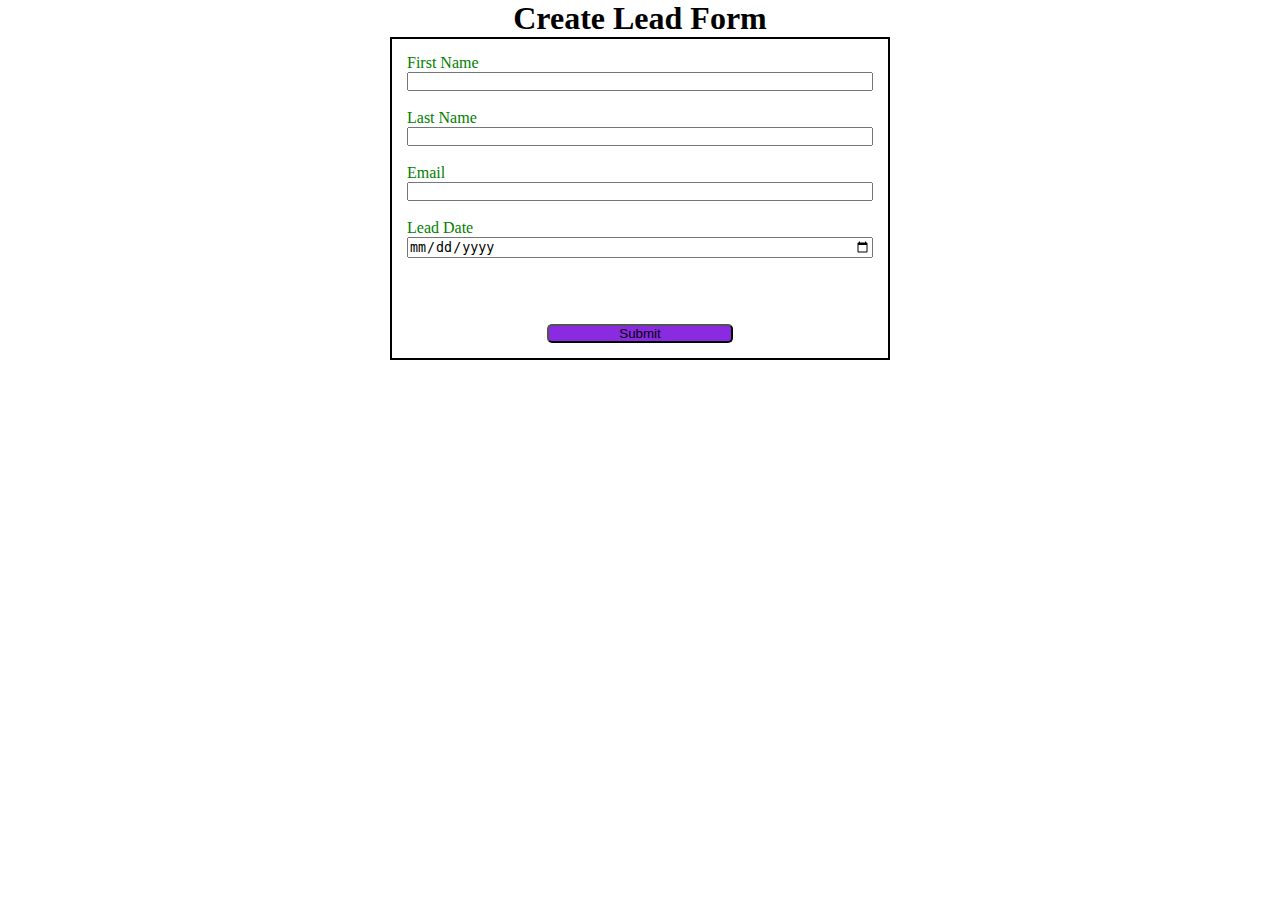
<file: index.html>
<!DOCTYPE html>
<html lang="en">
<head>
    <meta charset="UTF-8">
    <meta name="viewport" content="width=device-width, initial-scale=1.0">
    <title>Web to Lead Form</title>
    <link rel ="stylesheet" href="style.css"/>
    <script src="https://www.google.com/recaptcha/api.js"></script>
    <script src="script.js"></script>
</head>

<body>
    <h1> Create Lead Form</h1>
    <form action="https://webto.salesforce.com/servlet/servlet.WebToLead?encoding=UTF-8&orgId=00D5j000004nWyO"
     method="POST"
     onsubmit="beforesubmit(event)"
    >
    <!-- bug fix -->
        <input type=hidden name="oid" value="00D5j000004nWyO">
        <input type=hidden name="retURL" value="https://sbpraveen1995.github.io/Web-to-Lead-Mini/thanks.html">
        <input type=hidden name="Lead_Date__c" class="outputdate" >
        <input type=hidden name='captcha_settings' value='{"keyname":"web_to_lead","fallback":"true","orgId":"00D5j000004nWyO","ts":""}'>
    
        
    
        <label for="first_name">First Name</label>
        <input  id="first_name" maxlength="40" name="first_name" size="20" type="text" required="true"/><br>
        
        <label for="last_name">Last Name</label>
        <input  id="last_name" maxlength="80" name="last_name" size="20" type="text" required="true"/><br>
        
        <label for="email">Email</label>
        <input  id="email" maxlength="80" name="email" size="20" type="text" required="true" /><br>

        <label for="email">Lead Date</label>
        <input  type="Date" required="true" class="inputdate"/><br>
        
<!--         Lead Date:<span class="dateInput dateOnlyInput">
        <input  id="00NJ4000004B8yb" name="00NJ4000004B8yb" size="12" type="text" /></span><br> -->

        
        <div data-callback="captchasuccess" class="g-recaptcha" data-sitekey="6Ld1s6wqAAAAAFdqy6BL1ULAqwh2Rn5xNnWlLjuP"></div><br/>
        <input type="submit" name="submit" class = "submit">

        
        
        </form>
    
</body>
</html>
</file>
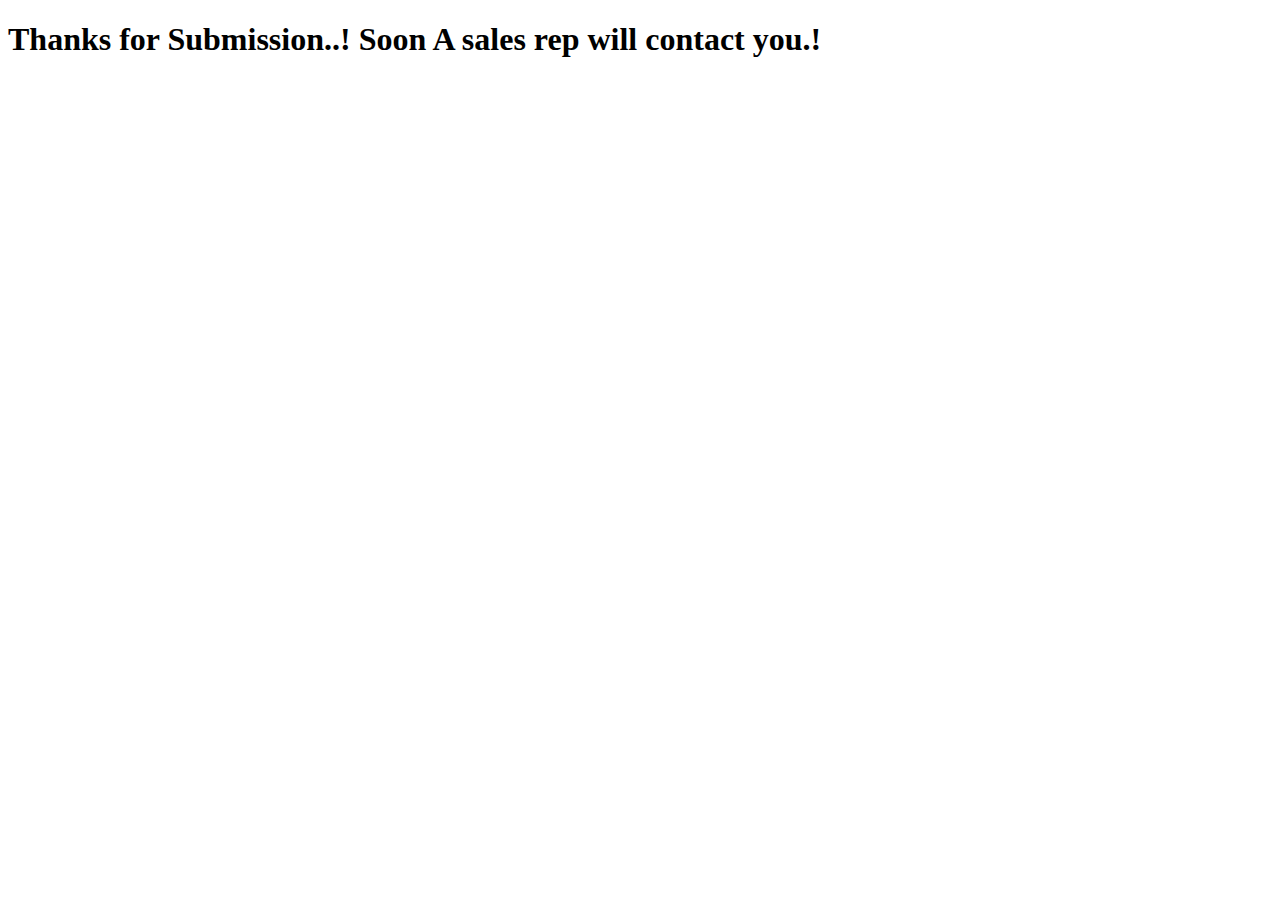
<file: thanks.html>
<!DOCTYPE html>
<html lang="en">
<head>
    <meta charset="UTF-8">
    <meta name="viewport" content="width=device-width, initial-scale=1.0">
    <title>Document</title>
</head>
<body>
    <h1> Thanks for Submission..! Soon A sales rep will contact you.!</h1>    
</body>
</html>
</file>
<file: style.css>
*{
    margin:0;
    padding:0;
    box-sizing: border-box;
}

h1{
    text-align:center;
}

input,label{
    display: block;
}

label{
    color:green;
}

input{
    width: 100%;
}

.submit{
    margin: 15px auto 0 auto;
    width: 40%;
    background-color: blueviolet;
    border-radius: 5px;
}

form{
    min-width: 200px;
    max-width: 500px;
    margin: auto;
    border: 2px solid black;
    padding: 15px;
}

.g-recaptcha{
    margin-top: 15px;
    display: flex;
    justify-content: center;
}
</file>
